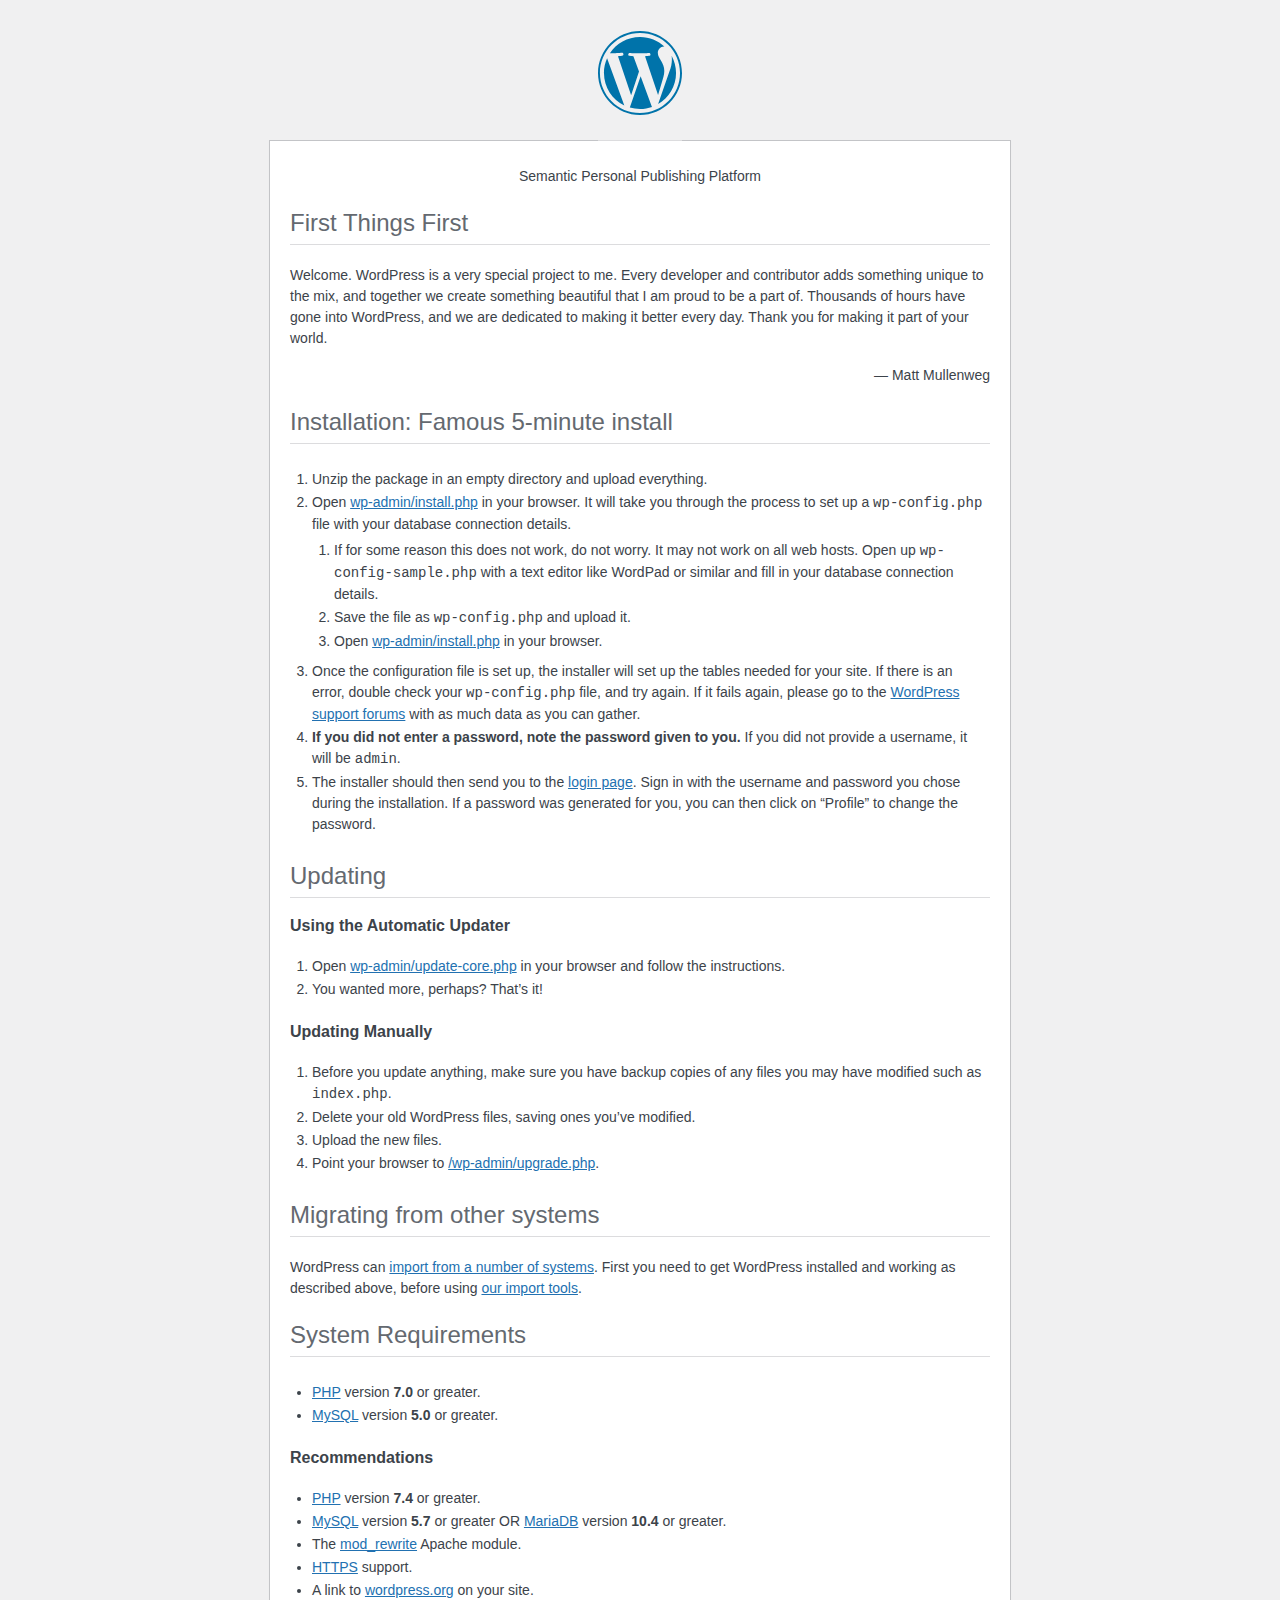
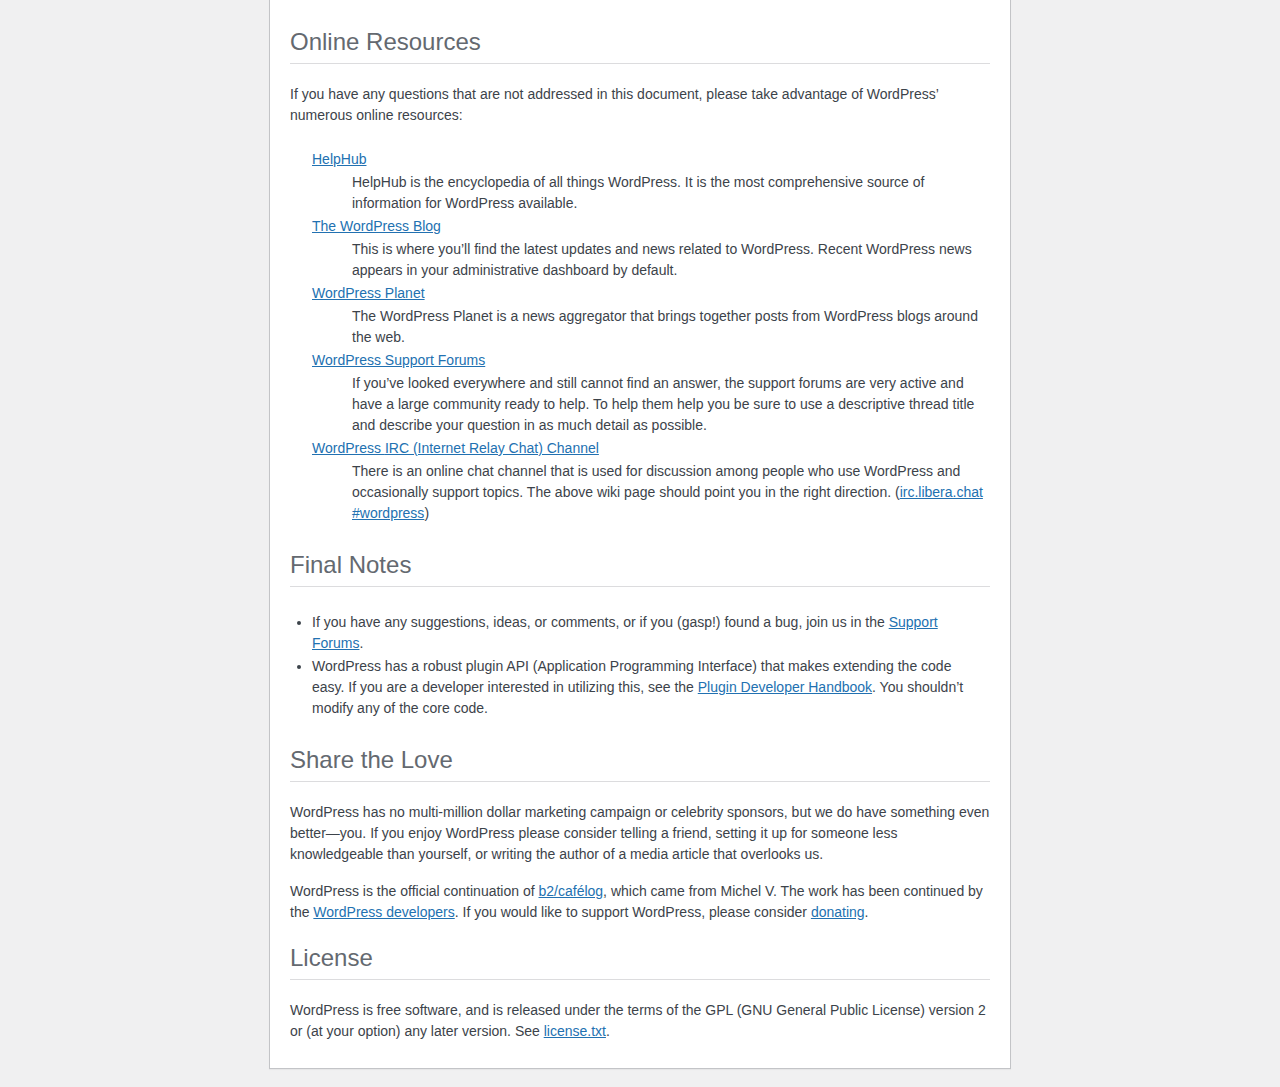
<file: readme.html>
<!DOCTYPE html>
<html lang="en">
<head>
	<meta name="viewport" content="width=device-width" />
	<meta http-equiv="Content-Type" content="text/html; charset=utf-8" />
	<title>WordPress &#8250; ReadMe</title>
	<link rel="stylesheet" href="wp-admin/css/install.css?ver=20100228" type="text/css" />
</head>
<body>
<h1 id="logo">
	<a href="https://wordpress.org/"><img alt="WordPress" src="wp-admin/images/wordpress-logo.png" /></a>
</h1>
<p style="text-align: center">Semantic Personal Publishing Platform</p>

<h2>First Things First</h2>
<p>Welcome. WordPress is a very special project to me. Every developer and contributor adds something unique to the mix, and together we create something beautiful that I am proud to be a part of. Thousands of hours have gone into WordPress, and we are dedicated to making it better every day. Thank you for making it part of your world.</p>
<p style="text-align: right">&#8212; Matt Mullenweg</p>

<h2>Installation: Famous 5-minute install</h2>
<ol>
	<li>Unzip the package in an empty directory and upload everything.</li>
	<li>Open <span class="file"><a href="wp-admin/install.php">wp-admin/install.php</a></span> in your browser. It will take you through the process to set up a <code>wp-config.php</code> file with your database connection details.
		<ol>
			<li>If for some reason this does not work, do not worry. It may not work on all web hosts. Open up <code>wp-config-sample.php</code> with a text editor like WordPad or similar and fill in your database connection details.</li>
			<li>Save the file as <code>wp-config.php</code> and upload it.</li>
			<li>Open <span class="file"><a href="wp-admin/install.php">wp-admin/install.php</a></span> in your browser.</li>
		</ol>
	</li>
	<li>Once the configuration file is set up, the installer will set up the tables needed for your site. If there is an error, double check your <code>wp-config.php</code> file, and try again. If it fails again, please go to the <a href="https://wordpress.org/support/forums/">WordPress support forums</a> with as much data as you can gather.</li>
	<li><strong>If you did not enter a password, note the password given to you.</strong> If you did not provide a username, it will be <code>admin</code>.</li>
	<li>The installer should then send you to the <a href="wp-login.php">login page</a>. Sign in with the username and password you chose during the installation. If a password was generated for you, you can then click on &#8220;Profile&#8221; to change the password.</li>
</ol>

<h2>Updating</h2>
<h3>Using the Automatic Updater</h3>
<ol>
	<li>Open <span class="file"><a href="wp-admin/update-core.php">wp-admin/update-core.php</a></span> in your browser and follow the instructions.</li>
	<li>You wanted more, perhaps? That&#8217;s it!</li>
</ol>

<h3>Updating Manually</h3>
<ol>
	<li>Before you update anything, make sure you have backup copies of any files you may have modified such as <code>index.php</code>.</li>
	<li>Delete your old WordPress files, saving ones you&#8217;ve modified.</li>
	<li>Upload the new files.</li>
	<li>Point your browser to <span class="file"><a href="wp-admin/upgrade.php">/wp-admin/upgrade.php</a>.</span></li>
</ol>

<h2>Migrating from other systems</h2>
<p>WordPress can <a href="https://wordpress.org/documentation/article/importing-content/">import from a number of systems</a>. First you need to get WordPress installed and working as described above, before using <a href="wp-admin/import.php">our import tools</a>.</p>

<h2>System Requirements</h2>
<ul>
	<li><a href="https://secure.php.net/">PHP</a> version <strong>7.0</strong> or greater.</li>
	<li><a href="https://www.mysql.com/">MySQL</a> version <strong>5.0</strong> or greater.</li>
</ul>

<h3>Recommendations</h3>
<ul>
	<li><a href="https://secure.php.net/">PHP</a> version <strong>7.4</strong> or greater.</li>
	<li><a href="https://www.mysql.com/">MySQL</a> version <strong>5.7</strong> or greater OR <a href="https://mariadb.org/">MariaDB</a> version <strong>10.4</strong> or greater.</li>
	<li>The <a href="https://httpd.apache.org/docs/2.2/mod/mod_rewrite.html">mod_rewrite</a> Apache module.</li>
	<li><a href="https://wordpress.org/news/2016/12/moving-toward-ssl/">HTTPS</a> support.</li>
	<li>A link to <a href="https://wordpress.org/">wordpress.org</a> on your site.</li>
</ul>

<h2>Online Resources</h2>
<p>If you have any questions that are not addressed in this document, please take advantage of WordPress&#8217; numerous online resources:</p>
<dl>
	<dt><a href="https://wordpress.org/documentation/">HelpHub</a></dt>
		<dd>HelpHub is the encyclopedia of all things WordPress. It is the most comprehensive source of information for WordPress available.</dd>
	<dt><a href="https://wordpress.org/news/">The WordPress Blog</a></dt>
		<dd>This is where you&#8217;ll find the latest updates and news related to WordPress. Recent WordPress news appears in your administrative dashboard by default.</dd>
	<dt><a href="https://planet.wordpress.org/">WordPress Planet</a></dt>
		<dd>The WordPress Planet is a news aggregator that brings together posts from WordPress blogs around the web.</dd>
	<dt><a href="https://wordpress.org/support/forums/">WordPress Support Forums</a></dt>
		<dd>If you&#8217;ve looked everywhere and still cannot find an answer, the support forums are very active and have a large community ready to help. To help them help you be sure to use a descriptive thread title and describe your question in as much detail as possible.</dd>
	<dt><a href="https://make.wordpress.org/support/handbook/appendix/other-support-locations/introduction-to-irc/">WordPress <abbr>IRC</abbr> (Internet Relay Chat) Channel</a></dt>
		<dd>There is an online chat channel that is used for discussion among people who use WordPress and occasionally support topics. The above wiki page should point you in the right direction. (<a href="https://web.libera.chat/#wordpress">irc.libera.chat #wordpress</a>)</dd>
</dl>

<h2>Final Notes</h2>
<ul>
	<li>If you have any suggestions, ideas, or comments, or if you (gasp!) found a bug, join us in the <a href="https://wordpress.org/support/forums/">Support Forums</a>.</li>
	<li>WordPress has a robust plugin <abbr>API</abbr> (Application Programming Interface) that makes extending the code easy. If you are a developer interested in utilizing this, see the <a href="https://developer.wordpress.org/plugins/">Plugin Developer Handbook</a>. You shouldn&#8217;t modify any of the core code.</li>
</ul>

<h2>Share the Love</h2>
<p>WordPress has no multi-million dollar marketing campaign or celebrity sponsors, but we do have something even better&#8212;you. If you enjoy WordPress please consider telling a friend, setting it up for someone less knowledgeable than yourself, or writing the author of a media article that overlooks us.</p>

<p>WordPress is the official continuation of <a href="https://cafelog.com/">b2/caf&#233;log</a>, which came from Michel V. The work has been continued by the <a href="https://wordpress.org/about/">WordPress developers</a>. If you would like to support WordPress, please consider <a href="https://wordpress.org/donate/">donating</a>.</p>

<h2>License</h2>
<p>WordPress is free software, and is released under the terms of the <abbr>GPL</abbr> (GNU General Public License) version 2 or (at your option) any later version. See <a href="license.txt">license.txt</a>.</p>

</body>
</html>
</file>
<file: wp-admin/css/install.css>
html {
	background: #f0f0f1;
	margin: 0 20px;
}

body {
	background: #fff;
	border: 1px solid #c3c4c7;
	color: #3c434a;
	font-family: -apple-system, BlinkMacSystemFont, "Segoe UI", Roboto, Oxygen-Sans, Ubuntu, Cantarell, "Helvetica Neue", sans-serif;
	margin: 140px auto 25px;
	padding: 20px 20px 10px;
	max-width: 700px;
	-webkit-font-smoothing: subpixel-antialiased;
	box-shadow: 0 1px 1px rgba(0, 0, 0, 0.04);
}

a {
	color: #2271b1;
}

a:hover,
a:active {
	color: #135e96;
}

a:focus {
	color: #043959;
	box-shadow:
		0 0 0 1px #4f94d4,
		0 0 2px 1px rgba(79, 148, 212, 0.8);
}

h1, h2 {
	border-bottom: 1px solid #dcdcde;
	clear: both;
	color: #646970;
	font-size: 24px;
	padding: 0 0 7px;
	font-weight: 400;
}

h3 {
	font-size: 16px;
}

p, li, dd, dt {
	padding-bottom: 2px;
	font-size: 14px;
	line-height: 1.5;
}

code, .code {
	font-family: Consolas, Monaco, monospace;
}

ul, ol, dl {
	padding: 5px 5px 5px 22px;
}

a img {
	border: 0
}
abbr {
	border: 0;
	font-variant: normal;
}

fieldset {
	border: 0;
	padding: 0;
	margin: 0;
}

label {
	cursor: pointer;
}

#logo {
	margin: -130px auto 25px;
	padding: 0 0 25px;
	width: 84px;
	height: 84px;
	overflow: hidden;
	background-image: url(../images/w-logo-blue.png?ver=20131202);
	background-image: none, url(../images/wordpress-logo.svg?ver=20131107);
	background-size: 84px;
	background-position: center top;
	background-repeat: no-repeat;
	color: #3c434a; /* same as login.css */
	font-size: 20px;
	font-weight: 400;
	line-height: 1.3em;
	text-decoration: none;
	text-align: center;
	text-indent: -9999px;
	outline: none;
}

.step {
	margin: 20px 0 15px;
}
.step, th {
	text-align: left;
	padding: 0;
}
.language-chooser.wp-core-ui .step .button.button-large {
	font-size: 14px;
}
textarea {
	border: 1px solid #dcdcde;
	font-family: -apple-system, BlinkMacSystemFont, "Segoe UI", Roboto, Oxygen-Sans, Ubuntu, Cantarell, "Helvetica Neue", sans-serif;
	width: 100%;
	box-sizing: border-box;
}

.form-table {
	border-collapse: collapse;
	margin-top: 1em;
	width: 100%;
}

.form-table td {
	margin-bottom: 9px;
	padding: 10px 20px 10px 0;
	font-size: 14px;
	vertical-align: top
}

.form-table th {
	font-size: 14px;
	text-align: left;
	padding: 10px 20px 10px 0;
	width: 115px;
	vertical-align: top;
}

.form-table code {
	line-height: 1.28571428;
	font-size: 14px;
}

.form-table p {
	margin: 4px 0 0;
	font-size: 11px;
}

.form-table .setup-description {
	margin: 4px 0 0;
	line-height: 1.6;
}

.form-table input {
	line-height: 1.33333333;
	font-size: 15px;
	padding: 3px 5px;
}

.wp-pwd {
	margin-top: 0;
}

.form-table .wp-pwd {
	display: flex;
	column-gap: 4px;
}

.form-table .password-input-wrapper {
	width: 100%;
}

input,
submit {
	font-family: -apple-system, BlinkMacSystemFont, "Segoe UI", Roboto, Oxygen-Sans, Ubuntu, Cantarell, "Helvetica Neue", sans-serif;
}

.form-table input[type=text],
.form-table input[type=email],
.form-table input[type=url],
.form-table input[type=password],
#pass-strength-result {
	width: 100%;
}

.form-table th p {
	font-weight: 400;
}

.form-table.install-success th,
.form-table.install-success td {
	vertical-align: middle;
	padding: 16px 20px 16px 0;
}

.form-table.install-success td p {
	margin: 0;
	font-size: 14px;
}

.form-table.install-success td code {
	margin: 0;
	font-size: 18px;
}

#error-page {
	margin-top: 50px;
}

#error-page p {
	font-size: 14px;
	line-height: 1.28571428;
	margin: 25px 0 20px;
}

#error-page code, .code {
	font-family: Consolas, Monaco, monospace;
}

.message {
	border-left: 4px solid #d63638;
	padding: .7em .6em;
	background-color: #fcf0f1;
}

/* rtl:ignore */
#dbname,
#uname,
#pwd,
#dbhost,
#prefix,
#user_login,
#admin_email,
#pass1,
#pass2 {
	direction: ltr;
}


/* localization */
body.rtl,
.rtl textarea,
.rtl input,
.rtl submit {
	font-family: Tahoma, sans-serif;
}

:lang(he-il) body.rtl,
:lang(he-il) .rtl textarea,
:lang(he-il) .rtl input,
:lang(he-il) .rtl submit {
	font-family: Arial, sans-serif;
}

@media only screen and (max-width: 799px) {
	body {
		margin-top: 115px;
	}
	#logo a {
		margin: -125px auto 30px;
	}
}

@media screen and (max-width: 782px) {

	.form-table {
		margin-top: 0;
	}

	.form-table th,
	.form-table td {
		display: block;
		width: auto;
		vertical-align: middle;
	}

	.form-table th {
		padding: 20px 0 0;
	}

	.form-table td {
		padding: 5px 0;
		border: 0;
		margin: 0;
	}

	textarea,
	input {
		font-size: 16px;
	}

	.form-table td input[type="text"],
	.form-table td input[type="email"],
	.form-table td input[type="url"],
	.form-table td input[type="password"],
	.form-table td select,
	.form-table td textarea,
	.form-table span.description {
		width: 100%;
		font-size: 16px;
		line-height: 1.5;
		padding: 7px 10px;
		display: block;
		max-width: none;
		box-sizing: border-box;
	}

	#pwd {
		padding-right: 2.5rem;
	}

	.wp-pwd #pass1 {
		padding-right: 50px;
	}

	.wp-pwd .button.wp-hide-pw {
		right: 0;
	}

	#pass-strength-result {
		width: 100%;
	}
}

body.language-chooser {
	max-width: 300px;
}

.language-chooser select {
	padding: 8px;
	width: 100%;
	display: block;
	border: 1px solid #dcdcde;
	background: #fff;
	color: #2c3338;
	font-size: 16px;
	font-family: Arial, sans-serif;
	font-weight: 400;
}

.language-chooser select:focus {
	color: #2c3338;
}

.language-chooser select option:hover,
.language-chooser select option:focus {
	color: #0a4b78;
}

.language-chooser .step {
	text-align: right;
}

.screen-reader-input,
.screen-reader-text {
	border: 0;
	clip: rect(1px, 1px, 1px, 1px);
	-webkit-clip-path: inset(50%);
	clip-path: inset(50%);
	height: 1px;
	margin: -1px;
	overflow: hidden;
	padding: 0;
	position: absolute;
	width: 1px;
	word-wrap: normal !important;
}

.spinner {
	background: url(../images/spinner.gif) no-repeat;
	background-size: 20px 20px;
	visibility: hidden;
	opacity: 0.7;
	filter: alpha(opacity=70);
	width: 20px;
	height: 20px;
	margin: 2px 5px 0;
}

.step .spinner {
	display: inline-block;
	vertical-align: middle;
	margin-right: 15px;
}

.button.hide-if-no-js,
.hide-if-no-js {
	display: none;
}

/**
 * HiDPI Displays
 */
@media print,
  (-webkit-min-device-pixel-ratio: 1.25),
  (min-resolution: 120dpi) {

	.spinner {
		background-image: url(../images/spinner-2x.gif);
	}

}
</file>
